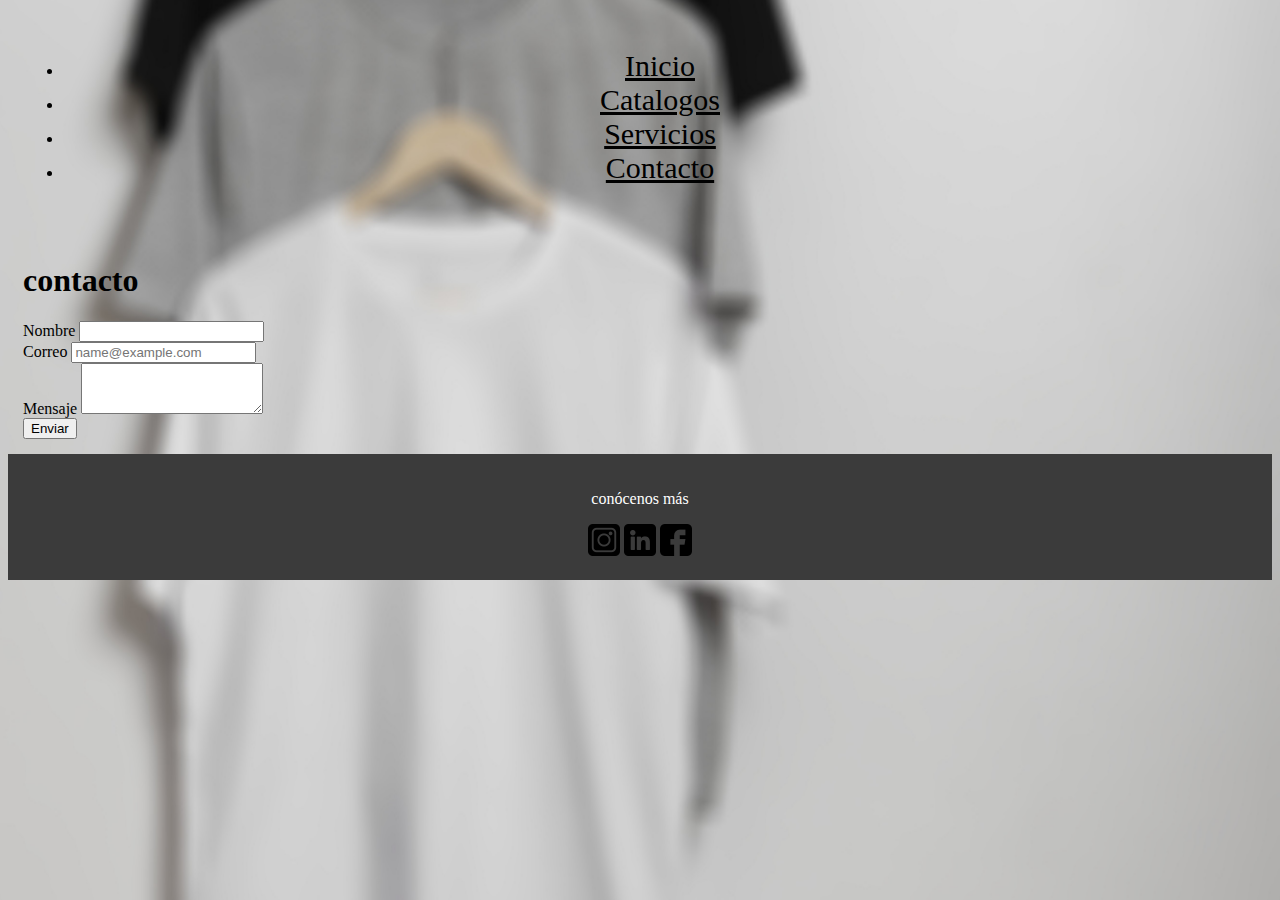
<file: contact.html>
<!DOCTYPE html>
<html lang="en">
<head>
    <meta charset="UTF-8">
    <meta name="viewport" content="width=device-width, initial-scale=1.0">
    <title>contacto</title>
    <link href="https://cdn.jsdelivr.net/npm/bootstrap@5.0.2/dist/css/bootstrap.min.css" rel="stylesheet" integrity="sha384-EVSTQN3/azprG1Anm3QDgpJLIm9Nao0Yz1ztcQTwFspd3yD65VohhpuuCOmLASjC" crossorigin="anonymous">
    <link rel="stylesheet" href="css/styles.css">
</head>
<body>
    <section class="custom-nav">
        <header>
            <div class="container">
                <ul class="nav justify-content-end">
                    <li class="nav-item">
                        <a class="nav-link" href="index.html">Inicio</a>
                    </li>
                    <li class="nav-item">
                        <a class="nav-link" href="tematica.html">Catalogos</a>
                    </li>
                    <li class="nav-item">
                        <a class="nav-link" href="servicios.html">Servicios</a>
                    </li>
                    <li class="nav-item">
                        <a class="nav-link active" aria-current="page" href="#">Contacto</a>
                    </li>
                </ul>
            </div>
        </header>
    </section>
    <main>
        <section class="main-content">
            <div class="container">
                <h1>contacto</h1>
                <form action="#">
                    <div class="mb-3">
                        <label for="exampleFormControlInput1" class="form-label">Nombre</label>
                        <input type="name" class="form-control" id="exampleFormControlInput1">
                    </div>
                    <div class="mb-3">
                        <label for="exampleFormControlInput1" class="form-label">Correo</label>
                        <input type="email" class="form-control" id="exampleFormControlInput1" placeholder="name@example.com">
                    </div>
                    <div class="mb-3">
                        <label for="exampleFormControlTextarea1" class="form-label">Mensaje</label>
                        <textarea class="form-control" id="exampleFormControlTextarea1" rows="3"></textarea>
                    </div>
                    <input type="submit" value="Enviar">
                </form>
            </div>
        </section>
    </main>
    <footer class="footer-content">
        <div class="footer-icons">
            <p>conócenos más </p>
            <a href="https://www.instagram.com" target="_blank">
                <img src="img/instagram.png">
            </a>
            <a href="https://www.linkedin.com" target="_blank">
                <img src="img/linkedin.png">
            </a>
            <a href="https://www.facebook.com" target="_blank">
                <img src="img/facebook.png">
            </a>
        </div>
    </footer>
    <script src="https://cdn.jsdelivr.net/npm/bootstrap@5.0.2/dist/js/bootstrap.bundle.min.js" integrity="sha384-MrcW6ZMFYlzcLA8Nl+NtUVF0sA7MsXsP1UyJoMp4YLEuNSfAP+JcXn/tWtIaxVXM" crossorigin="anonymous"></script>
</body>
</html>
</file>
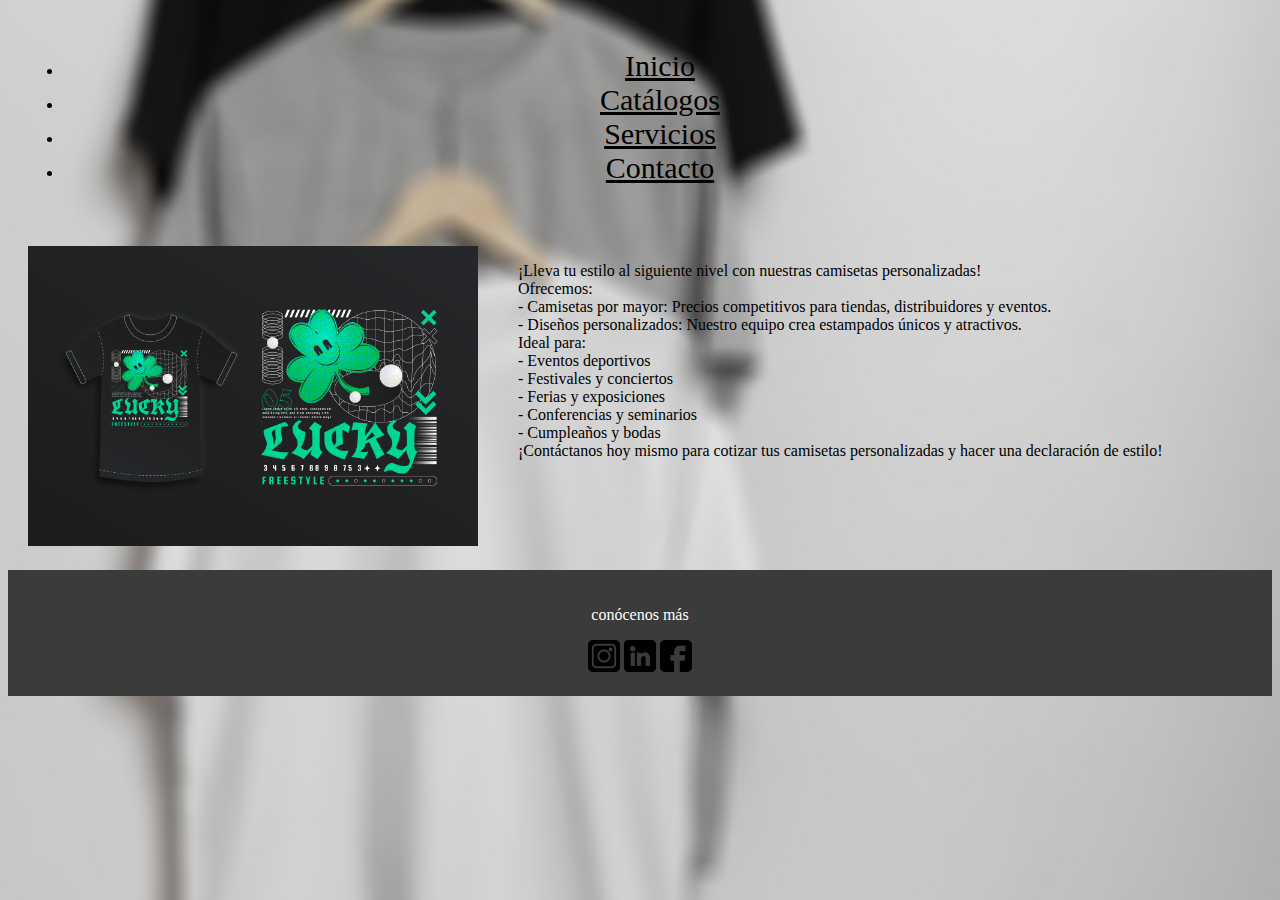
<file: servicios.html>
<!DOCTYPE html>
<html lang="en">
<head>
    <meta charset="UTF-8">
    <meta name="viewport" content="width=device-width, initial-scale=1.0">
    <title>about</title>
    <link href="https://cdn.jsdelivr.net/npm/bootstrap@5.0.2/dist/css/bootstrap.min.css" rel="stylesheet" integrity="sha384-EVSTQN3/azprG1Anm3QDgpJLIm9Nao0Yz1ztcQTwFspd3yD65VohhpuuCOmLASjC" crossorigin="anonymous">
    <link rel="stylesheet" href="css/styles.css">
</head>
<body>
    <section class="custom-nav">
        <header>
            <div class="container">
                <ul class="nav justify-content-end">
                    <li class="nav-item">
                        <a class="nav-link" href="index.html">Inicio</a>
                    </li>
                    <li class="nav-item">
                        <a class="nav-link" href="tematica.html">Catálogos</a>
                    </li>
                    <li class="nav-item">
                        <a class="nav-link active" aria-current="page" href="#">Servicios</a>
                    </li>
                    <li class="nav-item">
                        <a class="nav-link" href="contact.html">Contacto</a>
                    </li>
                </ul>
            </div>
        </header>
    </section>
    <main class="main-content">
        <section class="content">
            <div class="div_principal">
                <div class="div_principal_img">
                    <img src="img/estampada.jpg">
                </div>
                <div class="image-placeholder">
                    <p>¡Lleva tu estilo al siguiente nivel con nuestras camisetas personalizadas! <br>

                        Ofrecemos: <br>
                        
                        - Camisetas por mayor: Precios competitivos para tiendas, distribuidores y eventos. <br>
                        - Diseños personalizados: Nuestro equipo crea estampados únicos y atractivos. <br>
                        
                        Ideal para: <br>
                        
                        - Eventos deportivos <br>
                        - Festivales y conciertos<br>
                        - Ferias y exposiciones<br>
                        - Conferencias y seminarios<br>
                        - Cumpleaños y bodas<br>
                        ¡Contáctanos hoy mismo para cotizar tus camisetas personalizadas y hacer una declaración de estilo!</p>
                </div>
            </div>
        </section>
    </main>
    <footer class="footer-content">
        <div class="footer-icons">
            <p>conócenos más </p>
            <a href="https://www.instagram.com" target="_blank">
                <img src="img/instagram.png">
            </a>
            <a href="https://www.linkedin.com" target="_blank">
                <img src="img/linkedin.png">
            </a>
            <a href="https://www.facebook.com" target="_blank">
                <img src="img/facebook.png">
            </a>
        </div>
    </footer>
    <script src="https://cdn.jsdelivr.net/npm/bootstrap@5.0.2/dist/js/bootstrap.bundle.min.js" integrity="sha384-MrcW6ZMFYlzcLA8Nl+NtUVF0sA7MsXsP1UyJoMp4YLEuNSfAP+JcXn/tWtIaxVXM" crossorigin="anonymous"></script>
</body>
</html>
</file>
<file: css/styles.css>
body{
    background-image:url("../img/fondo1.jpg");
    background-size: cover;
    background-position: center;
    background-repeat: no-repeat;
}

header{
    padding: 10px 0;
    text-align:center;
}

.custom-nav .nav-link{
    font-size: 30px;
    color:black
}

.costom-nav .nav-link.active,
.custom-nav .nav-link:focus
{
    background-color: transparent;
    color: #4257f5;
}
.custom-nav .nav-link:hover{
    background-color: transparent;
    color: #4257f5;
}
    
.carousel-item img{
    height: 400px; /* Cambia la altura para hacer el carrusel más pequeño*/
    object-fit: cover; /* Asegura que la imagen mantenga su proporción */
}

.carousel {
    width: 60%; /* Ajusta el ancho del carrusel */
    margin: 0 auto; /* centra el carrusel*/
}

.welcome-text {
    font-size: 3rem; /* Temaño de la letra grande */
    font-family: 'Dancing Script', cursive ; /*aplica la fuente Dancing Script */
    margin: 40px 0; /* Espacia superior e interior */
    color: #b3aeae; /* color del texto */
    background-color: #3b3b3b;
}

.container {
    max-width: 100%; /* se adapta al ancho de la pantalla */
    padding: 15px; /* Espacio interno */
    margin: 0 auto; /* centra el contenedor horizontalmente */
}

.contenido-quienes-somos{
    text-align: center;
    padding: 120px;
}

footer{
    background-color: #3b3b3b;
    padding: 20px;
    text-align: center;
}

.footer-content{
    display: flex;
    align-items: center;
    justify-content: center;
    gap: 20px;
    flex-wrap: wrap;
    color: #fff;
}

.footer-icons a{
    text-decoration: none;
}

.footer-icons a img{
    width: 32px;
    height: 32px;
    transition: transform 0.3s;
}


.footer-icons a img:hover{
    transform: scale(1.2);
}

.div_principal{
    display: flex;
    gap: 40 o 20px;
}

.div_principal img{
    height: 300px;
    padding: 20px;
}

.div_principal p{
    padding: 20px;
}
</file>
